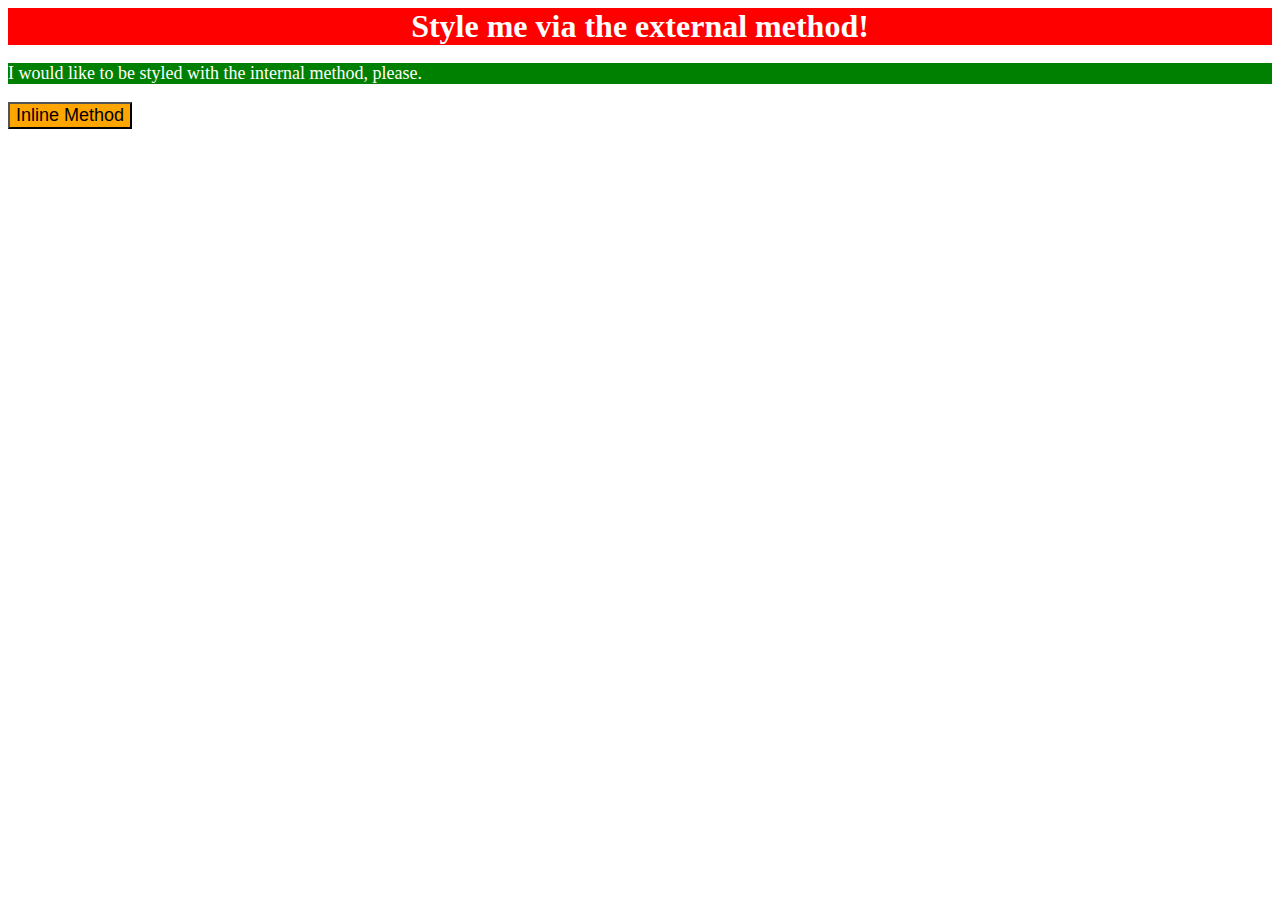
<file: 01-css-methods/index.html>
<!DOCTYPE html>
<html lang="en">
  <head>
    <meta charset="UTF-8">
    <meta http-equiv="X-UA-Compatible" content="IE=edge">
    <meta name="viewport" content="width=device-width, initial-scale=1.0">
    <title>Methods for Adding CSS</title>
    <link rel="stylesheet" href="style.css" />

    <style>
        p {

            background-color: green;
            color: white;
            font-size: 18px;
        }

    </style>
  </head>
  <body>
    <div>Style me via the external method!</div>
    <p>I would like to be styled with the internal method, please.</p>
    <button style="background-color: orange; font-size: 18px;">Inline Method</button>
  </body>
<!-- </html> -->
</file>
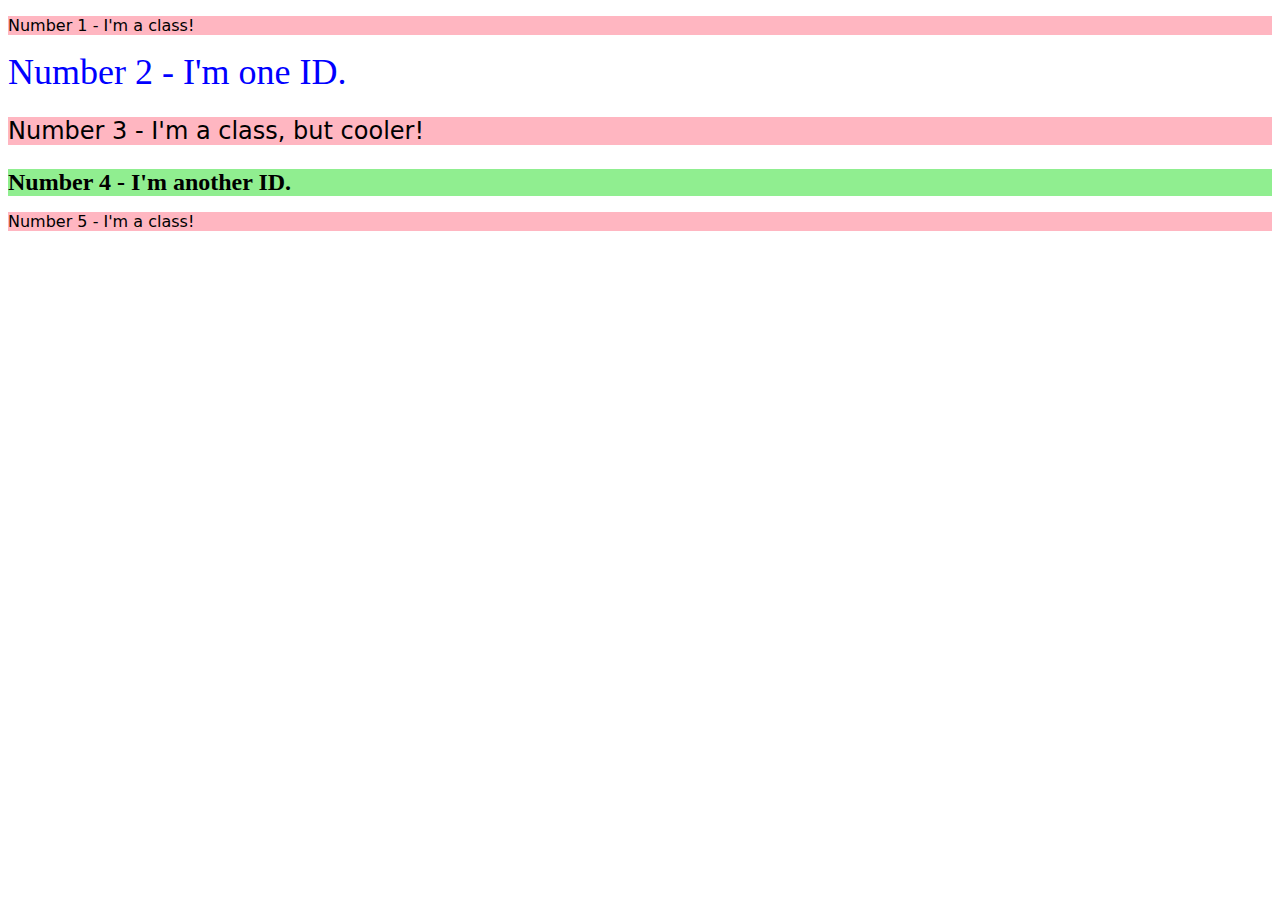
<file: 02-class-id-selectors/index.html>
<!DOCTYPE html>
<html lang="en">
  <head>
    <meta charset="UTF-8">
    <meta http-equiv="X-UA-Compatible" content="IE=edge">
    <meta name="viewport" content="width=device-width, initial-scale=1.0">
    <title>Class and ID Selectors</title>
    <link rel="stylesheet" href="style.css">
  </head>
  <body>
    <p class="odd" id="one">Number 1 - I'm a class!</p>
    <div id="two">Number 2 - I'm one ID.</div>
    <p class="odd adjust-font-size">Number 3 - I'm a class, but cooler!</p>
    <div id="four" class="adjust-font-size">Number 4 - I'm another ID.</div>
    <p class="odd">Number 5 - I'm a class!</p>
  </body>
</html>
</file>
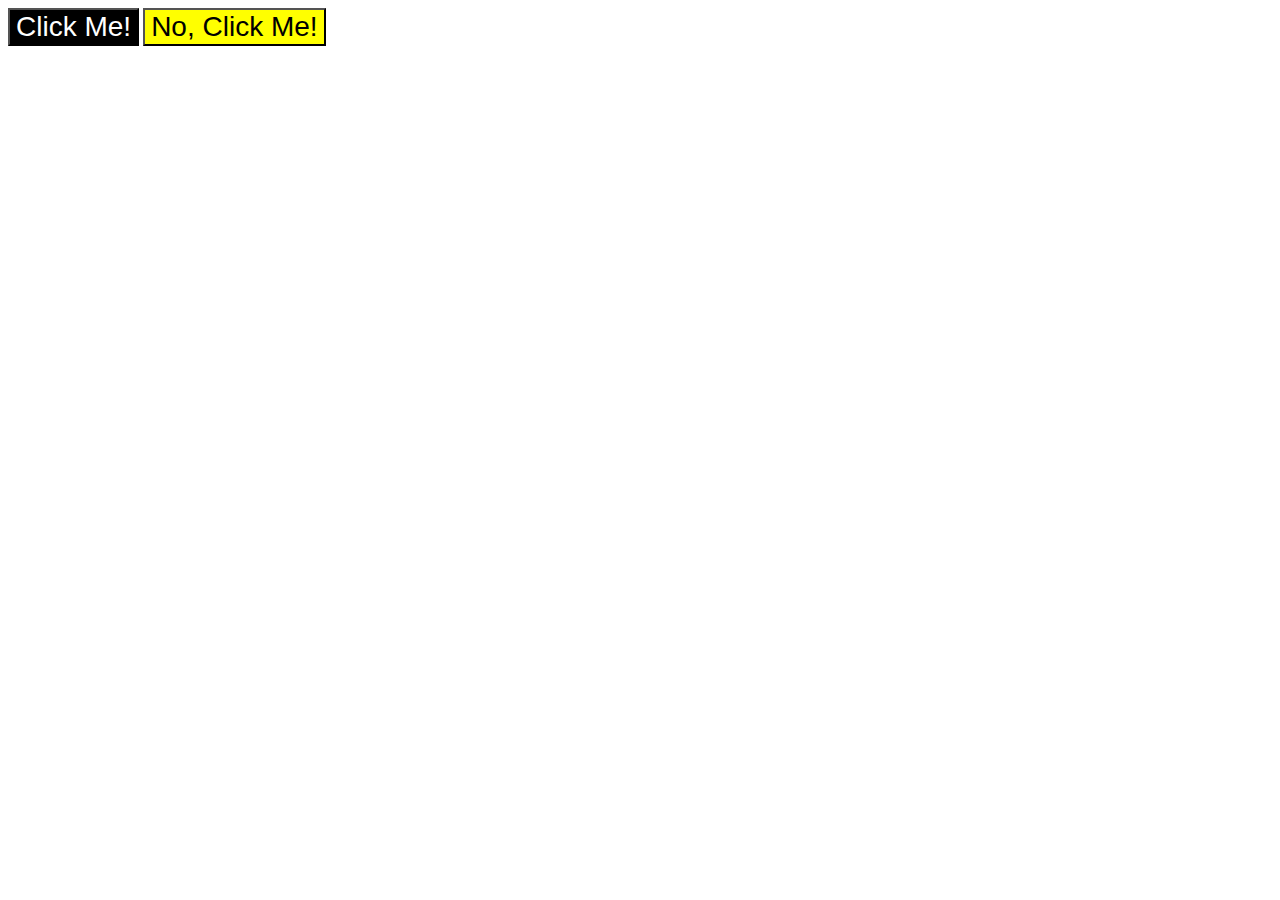
<file: 03-grouping-selectors/index.html>
<!DOCTYPE html>
<html lang="en">
  <head>
    <meta charset="UTF-8">
    <meta http-equiv="X-UA-Compatible" content="IE=edge">
    <meta name="viewport" content="width=device-width, initial-scale=1.0">
    <title>Grouping Selectors</title>
    <link rel="stylesheet" href="style.css">
  </head>
  <body>
    <button class="inverted">Click Me!</button>
    <button class="fancy">No, Click Me!</button>
  </body>
</html>
</file>
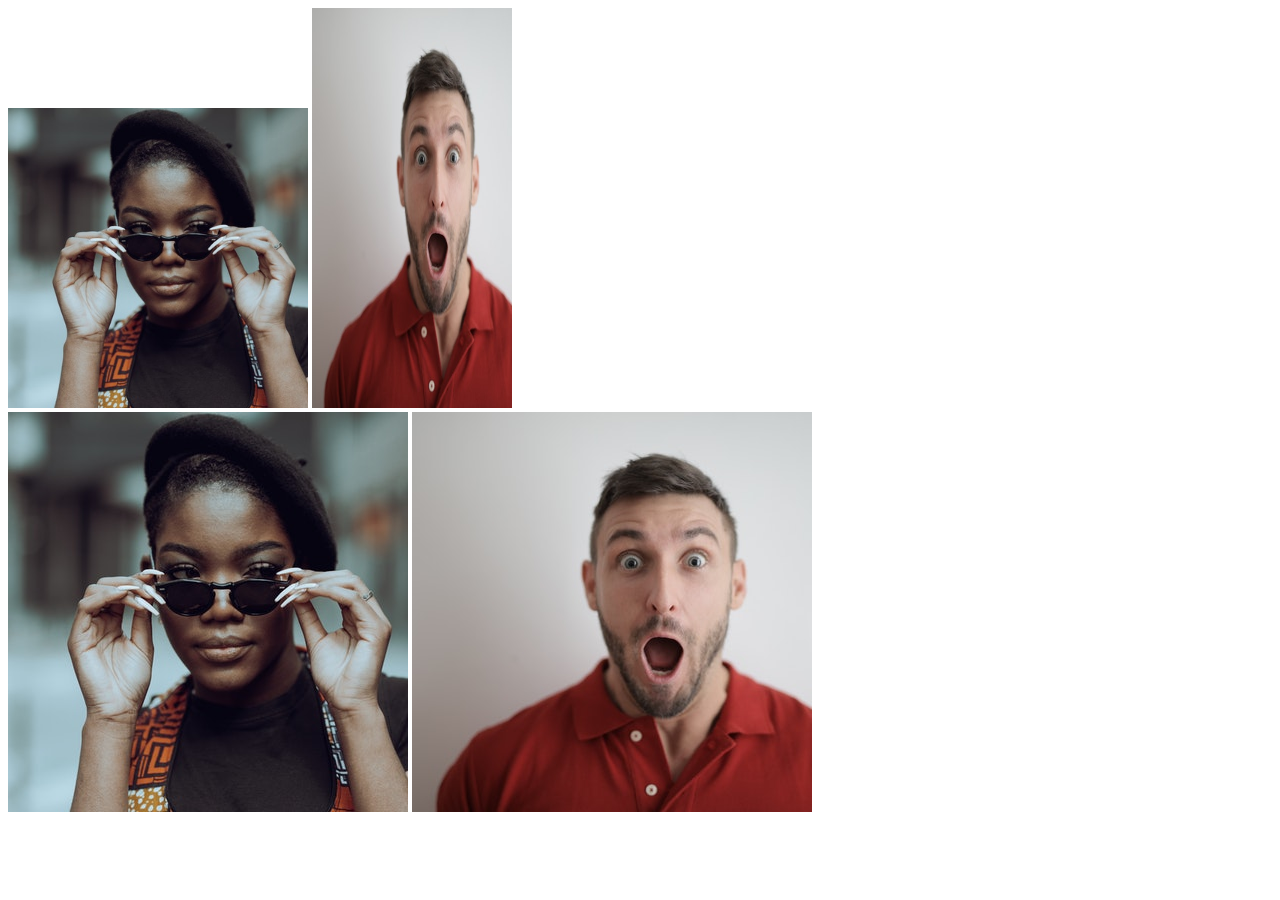
<file: 04-chaining-selectors/index.html>
<!DOCTYPE html>
<html lang="en">
  <head>
    <meta charset="UTF-8">
    <meta http-equiv="X-UA-Compatible" content="IE=edge">
    <meta name="viewport" content="width=device-width, initial-scale=1.0">
    <title>Chaining Selectors</title>
    <link rel="stylesheet" href="style.css">
  </head>
  <body>
    <!-- Use the classes BELOW this line -->
    <div>
      <img class="avatar proportioned" src="./pexels-katho-mutodo-8434791.jpg" alt="Woman with glasses">
      <img class="avatar distorted" src="./pexels-andrea-piacquadio-3777931.jpg" alt="Man with surprised expression">
    </div>
    <!-- Use the classes ABOVE this line -->
    <div>
      <img class="original proportioned" src="./pexels-katho-mutodo-8434791.jpg" alt="Woman with glasses">
      <img class="original distorted" src="./pexels-andrea-piacquadio-3777931.jpg" alt="Man with surprised expression">
    </div>
  </body>
</html>
</file>
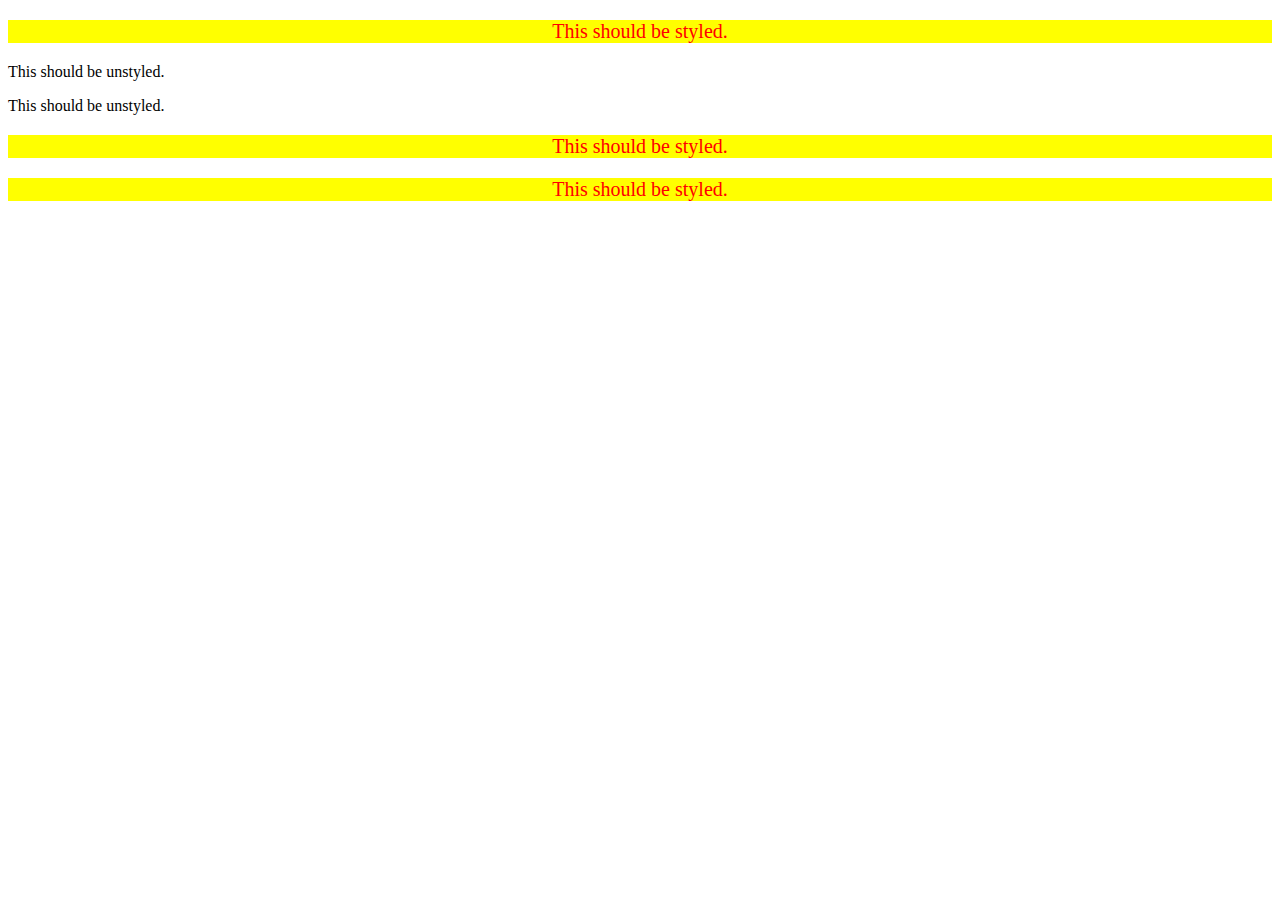
<file: 05-descendant-combinator/index.html>
<!DOCTYPE html>
<html lang="en">
  <head>
    <meta charset="UTF-8">
    <meta http-equiv="X-UA-Compatible" content="IE=edge">
    <meta name="viewport" content="width=device-width, initial-scale=1.0">
    <title>Descendant Combinator</title>
    <link rel="stylesheet" href="style.css">
  </head>
  <body>
    <div class="container">
      <p class="text">This should be styled.</p>
    </div>
    <p class="text">This should be unstyled.</p>
    <p class="text">This should be unstyled.</p>
    <div class="container">
      <p class="text">This should be styled.</p>
      <p class="text">This should be styled.</p>
    </div>
  </body>
</html>
</file>
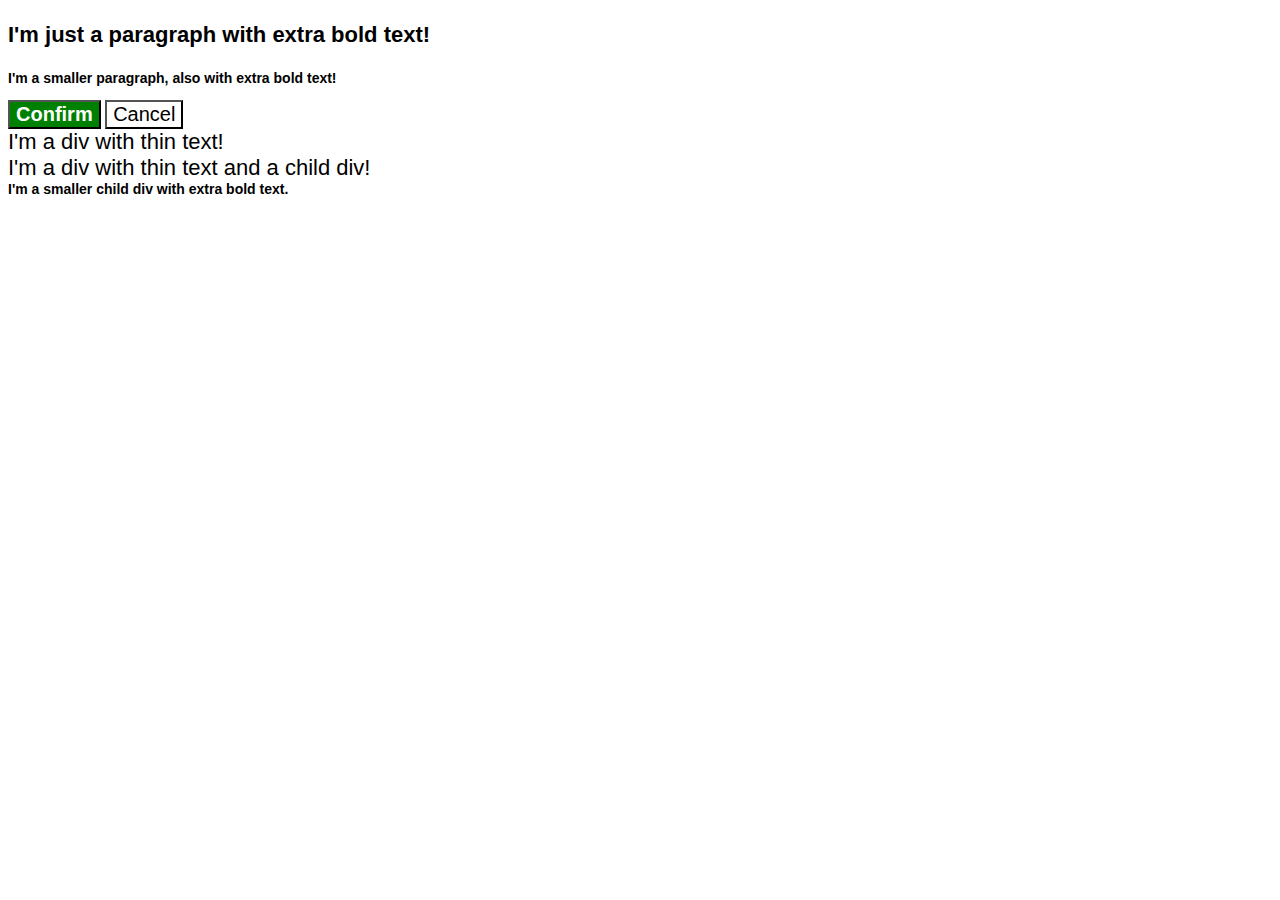
<file: 06-cascade-fix/index.html>
<!DOCTYPE html>
<html lang="en">
  <head>
    <meta charset="UTF-8">
    <meta http-equiv="X-UA-Compatible" content="IE=edge">
    <meta name="viewport" content="width=device-width, initial-scale=1.0">
    <title>Fix the Cascade</title>
    <link rel="stylesheet" href="style.css">
  </head>
  <body>
    <p class="para">I'm just a paragraph with extra bold text!</p>
    <p class="para small-para">I'm a smaller paragraph, also with extra bold text!</p>

    <button id="confirm-button" class="button confirm">Confirm</button>
    <button id="cancel-button" class="button cancel">Cancel</button>

    <div class="text">I'm a div with thin text!</div>
    <div class="text">I'm a div with thin text and a child div!
      <div class="text child">I'm a smaller child div with extra bold text.</div>
    </div>
  </body>
</html>
</file>
<file: 01-css-methods/style.css>
div {
    color: white;
    background-color: red;
    font-size: 32px;
    text-align: center;
    font-weight: bold;
}
</file>
<file: 02-class-id-selectors/style.css>
.odd{
    background-color: lightpink;
    font-family: Verdana, DejaVu Sans, sans-serif;
}

#two {
    color: blue;
    font-size: 36px;
}

.adjust-font-size {
    font-size: 24px;
}

#four {
    background-color: lightgreen;
    font-weight: bold;
}
</file>
<file: 03-grouping-selectors/style.css>
.inverted, .fancy {
    font-size: 28px;
    font-family: Helvetica, 'Times New Roman', sans-serif;
}

.inverted {
    background-color: black;
    color: white;
}

.fancy {
    background-color: yellow;
}
</file>
<file: 04-chaining-selectors/style.css>
/* avatar proportioned
avatar distorted */

.avatar.proportioned {
    width: 300px;
    height: auto;
}

.avatar.distorted {
    width: 200px;
    height: 400px;
}
</file>
<file: 05-descendant-combinator/style.css>
.container .text{
    background-color: yellow;
    color: red;
    text-align: center;
    font-size: 20px;

}
</file>
<file: 06-cascade-fix/style.css>
body {
    font-family: Arial, Helvetica, sans-serif;
  }
  
  .para,
  .small-para {
    color: hsl(0, 0%, 0%);
    font-weight: 800;
  }
  
  
  
  .para {
    font-size: 22px;
  }
  
  .small-para {
    font-size: 14px;
    font-weight: 800;
  }
  
  .button {
    background-color: rgb(255, 255, 255);
    color: rgb(0, 0, 0);
    font-size: 20px;
  }

  .confirm {
    background: green;
    color: white;
    font-weight: bold;
  } 
  
 
  
  div.text {
    color: rgb(0, 0, 0);
    font-size: 22px;
    font-weight: 100;
  } 
  
.text .child {
    color: rgb(0, 0, 0);
    font-weight: 800;
    font-size: 14px;
}
</file>
